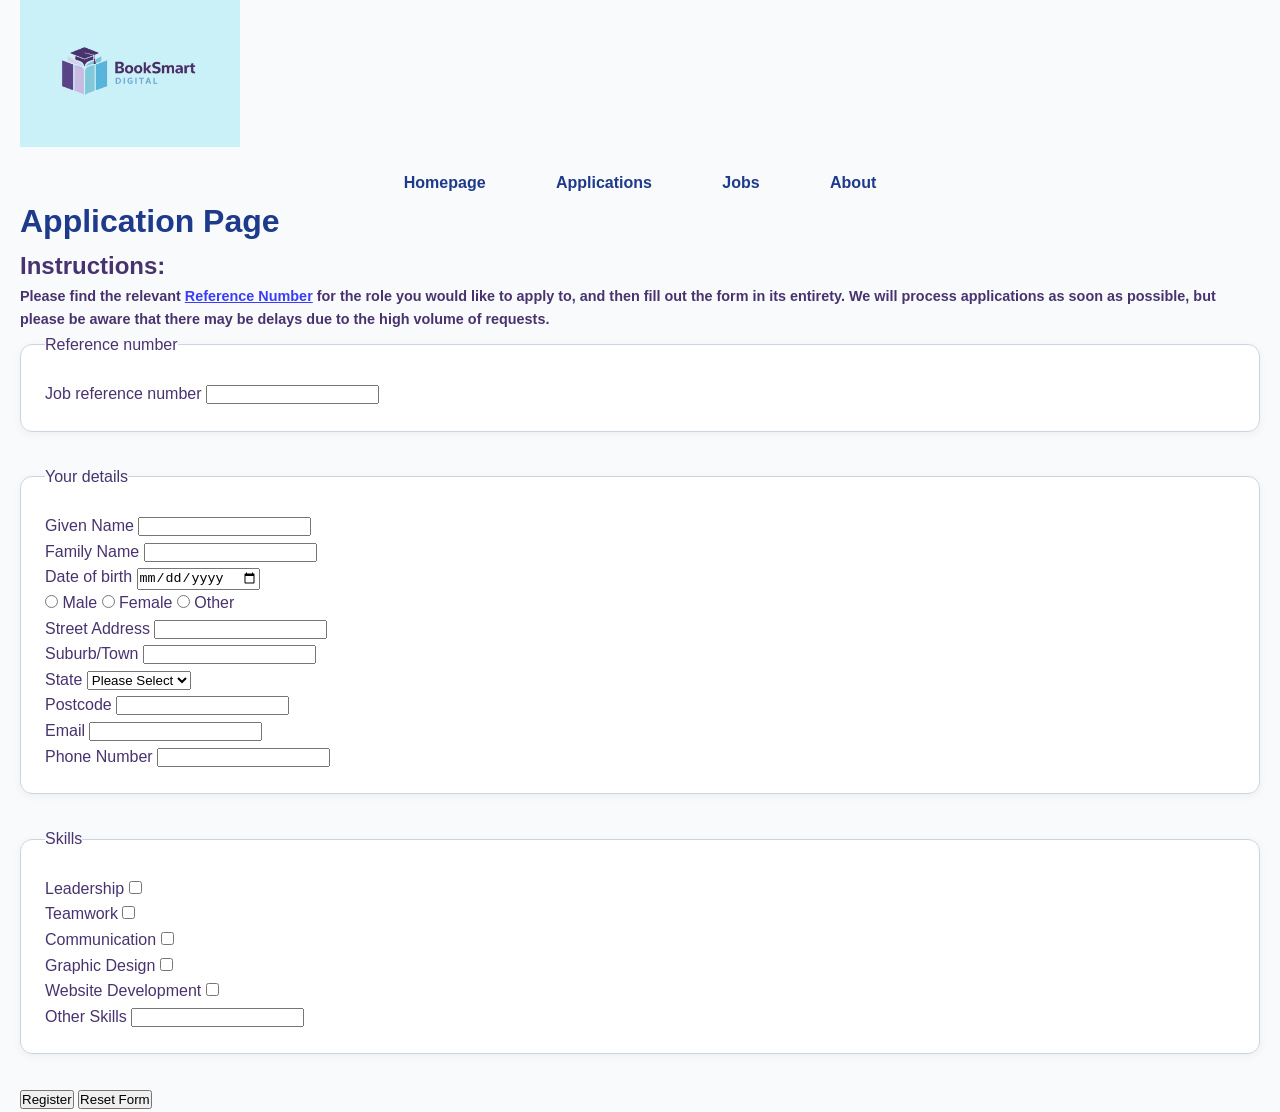
<file: pages/apply.html>
<!DOCTYPE html>
<!--
Created: 01/04/2026
Last Edited: 01/04/2026
Authors: Roman Young
Description: ___
-->

<html lang="en">

<head>
    <!-- metadata -->
    <meta charset="UTF-8">
    <meta name="description" content="Sign up form for Book Smart Digital">
    <meta name="keywords" content="form, jobs, apply">
    <meta name="author" content="Roman Young">
    <title>Apply</title>
    <!-- stylesheet(s) -->
    <link rel="stylesheet" href="../styles/styles.css">
    <style>
        h2,
        h3,
        p,
        legend,
        label {
            color: #49336f;
        }
    </style>
</head>

<body>
    <a href="../index.html">
        <img id=book_smart_logo src="../Images/BookSmart_Digital_logo_CAF0F8_background.png"
            alt="BookSmart Digital Company Logo" title="To home page">
    </a>
    <nav>
        <ul>
            <li><a href="../index.html" target="_self">Homepage</a></li>
            <li><a href="apply.html" target="_self">Applications</a></li>
            <li><a href="jobs.html" target="_self">Jobs</a></li>
            <li><a href="about.html" target="_self">About</a></li>
        </ul>
    </nav>

    <h1>Application Page</h1>
    <h2>Instructions:</h2>
    <h3 style="font-size: 0.9rem;">Please find the relevant <a href="jobs.html" target="_blank"
            style="color: #3A3DF8">Reference Number</a> for the role you would like to apply to, and then fill out the
        form in its entirety. We will process applications as soon as possible, but please be aware that there may be
        delays due to the high volume of requests.</h3>
    <form method="post" action="https://mercury.swin.edu.au/it000000/formtest.php">
        <fieldset>
            <legend>Reference number</legend>
            <p>
                <label for="job_reference_number">Job reference number</label>
                <input type="text" name="Job reference number" id="job_reference_number" required="required"
                    pattern="[a-zA-Z0-9]{5}" title="5 alphanumeric characters (a-z, A-Z , 0-9)">
            </p>
        </fieldset>
        <fieldset>
            <legend>Your details</legend>
            <p>
                <label for="given_name">Given Name</label>
                <input type="text" name="Given Name" id="given_name" required="required" pattern="[a-zA-Z]{1,20}" title="Between 1 and 20 alphanumeric characters">
            </p>
            <p>
                <label for="family_name">Family Name</label>
                <input type="text" name="Family Name" id="family_name" required="required" pattern="[a-zA-Z]{1,20}" title="Between 1 and 20 alphanumeric characters">
            </p>
            <p>
                <label for="dob">Date of birth</label>
                <input type="date" name="DOB" id="dob" required="required">
            </p>
            <p>
                <input type="radio" name="Gender" id="M_radio" value="M" required="required">
                <label for="M_radio">Male</label>
                <input type="radio" name="Gender" id="F_radio" value="F" required="required">
                <label for="F_radio">Female</label>
                <input type="radio" name="Gender" id="X_radio" value="X" required="required">
                <label for="X_radio">Other</label>
            </p>
            <p>
                <label for="street_address">Street Address</label>
                <input type="text" name="Street Address" id="street_address" required="required"
                    pattern="[a-zA-Z0-9]{1,40}" title="Between 1 and 40 alphanumeric characters">
            </p>
            <p>
                <label for="suburb">Suburb/Town</label>
                <input type="text" name="Suburb/Town" id="suburb" required="required" pattern="[a-zA-Z]{1,40}" title="Between 1 and 40 alphabetical characters">
            </p>
            <p>
                <label for="state">State</label>
                <select name="State" id="state">
                    <option value="">Please Select</option>
                    <option value="VIC">VIC</option>
                    <option value="NSW">NSW</option>
                    <option value="WA">WA</option>
                    <option value="QLD">QLD</option>
                    <option value="NA">NA</option>
                    <option value="TAS">TAS</option>
                    <option value="ACT">ACT</option>
                </select>
            </p>
            <p>
                <label for="postcode">Postcode</label>
                <input type="text" name="Postcode" id="postcode" required="required" pattern="[0-9]{4}" title="4 numeric characters">
            </p>
            <p>
                <label for="email">Email</label>
                <input type="email" name="Email" id="email" required="required">
            </p>
            <p>
                <label for="phone_number">Phone Number</label>
                <input type="text" name="Phone Number" id="phone_number" required="required" pattern="[0-9]{8,12}" title="8-12 numeric characters">
            </p>
        </fieldset>
        <fieldset>
            <legend>Skills</legend>
            <div>
                <label for="leadership">Leadership</label>
                <input type="checkbox" id="leadership" name="skills_checklist[]" value="Leadership">
            </div>
            <div>
                <label for="teamwork">Teamwork</label>
                <input type="checkbox" id="teamwork" name="skills_checklist[]" value="Teamwork">
            </div>
            <div>
                <label for="communication">Communication</label>
                <input type="checkbox" id="communication" name="skills_checklist[]" value="Communication">
            </div>
            <div>
                <label for="graphic_design">Graphic Design</label>
                <input type="checkbox" id="graphic_design" name="skills_checklist[]" value="Graphic Design">
            </div>
            <div>
                <label for="web_dev">Website Development</label>
                <input type="checkbox" id="web_dev" name="skills_checklist[]" value="Website Development">
            </div>
            <p>
                <label for="other_skills">Other Skills</label>
                <input type="text" id="other_skills" name="Other Skills">
            </p>
        </fieldset>
        <input type="submit" value="Register">
        <input type="reset" value="Reset Form">
    </form>
</body>

</html>
</file>
<file: styles/styles.css>
/* =========================
   Global Styles
========================= */

* {
    margin: 0;
    padding: 0;
    box-sizing: border-box;
}

body {
    font-family: "Segoe UI", Arial, sans-serif;
    background: #F8FAFC;
    color: #1E293B;
    line-height: 1.6;
    padding-left: 20px;
    padding-right: 20px;
}

/* =========================
   Header
========================= */

header {
    background: linear-gradient(135deg, #4338CA, #2563EB);
    padding: 1.5rem 2rem;
    text-align: center;
    box-shadow: 0 4px 20px rgba(0,0,0,0.15);
    position: sticky;
    top: 0;
    z-index: 1000;
}

#book_smart_logo {
    width: 220px;
    max-width: 80%;
    transition: transform 0.3s ease;
}

#book_smart_logo:hover {
    transform: scale(1.05);
}

header h1 {
    color: white;
    margin-top: 1rem;
    font-size: 2rem;
    font-weight: 700;
    letter-spacing: 1px;
}

/* =========================
   Navigation
========================= */

nav {
    margin-top: 1rem;
}

nav ul {
    list-style: none;
    display: flex;
    justify-content: center;
    gap: 2rem;
}

nav a {
    text-decoration: none;
    color: #1E3A8A;
    font-weight: 600;
    padding: 0.7rem 1.2rem;
    border-radius: 50px;
    transition: all 0.3s ease;
}

nav a:hover {
    background: rgba(255,255,255,0.2);
    backdrop-filter: blur(10px);
}

/* =========================
   Headings
========================= */

h1 {
    color: #1E3A8A;
}

h2 {
    color: #2563EB;
}

h3 {
    color: #4338CA;
}

/* =========================
   About Section
========================= */

.about-container {
    display: flex;
    justify-content: center;
    gap: 2rem;
    flex-wrap: wrap;
    max-width: 1200px;
    margin: 3rem auto;
    padding: 0 1rem;
}

.aboutboxes {
    background: white;
    padding: 2rem;
    flex: 1 1 400px;
    border-radius: 20px;
    box-shadow: 0 10px 25px rgba(0,0,0,0.08);
    transition: transform 0.3s ease;
}

.aboutboxes:hover {
    transform: translateY(-5px);
}

.aboutboxes h1 {
    text-align: center;
    margin-bottom: 1rem;
}

fieldset {
    margin-bottom: 2rem;
    padding: 1.5rem;
    border: 1px solid #CBD5E1;
    border-radius: 12px;
    background: #FFFFFF;
    box-shadow: 0 2px 10px rgba(0,0,0,0.05);
}

/* =========================
   Team Members
========================= */

.member {
    background: #F8FAFC;
    border-left: 5px solid #2563EB;
    border-radius: 12px;
    padding: 1rem;
    margin-bottom: 1rem;
}

.member dt {
    font-weight: 700;
    color: #1E3A8A;
}

.member .quote {
    color: #4338CA;
    font-style: italic;
    margin-top: 0.5rem;
}

/* =========================
   Images
========================= */

.group-photo {
    width: 100%;
    border-radius: 16px;
    box-shadow: 0 6px 18px rgba(0,0,0,0.1);
}

/* =========================
   Description Section
========================= */

#index-description {
    background:
        linear-gradient(
            rgba(255,255,255,0.9),
            rgba(255,255,255,0.9)
        ),
        url('../Images/Techhex.png');
    background-size: cover;
    border-radius: 20px;
    padding: 2rem;
    box-shadow: 0 8px 20px rgba(0,0,0,0.08);
}

#index-description h3,
#index-description p {
    background: transparent;
}

#index-description p {
    font-size: 1.1rem;
}

/* =========================
   Tables
========================= */

#index-table {
    width: 100%;
    border-collapse: collapse;
    background: white;
    border-radius: 16px;
    overflow: hidden;
    box-shadow: 0 6px 18px rgba(0,0,0,0.08);
}

#index-table th {
    background: #4338CA;
    color: white;
    padding: 1rem;
}

#index-table td {
    padding: 1rem;
}

#index-table tr:nth-child(even) {
    background: #F8FAFC;
}

#index-table tr:hover {
    background: #EEF2FF;
}

/* =========================
   Search
========================= */

.search-container {
    text-align: center;
    margin: 3rem 0;
}

.search-container input {
    width: 50%;
    max-width: 500px;
    padding: 1rem;
    border: 2px solid #CBD5E1;
    border-radius: 50px;
    outline: none;
    transition: 0.3s;
}

.search-container input:focus {
    border-color: #2563EB;
    box-shadow: 0 0 10px rgba(37,99,235,0.2);
}

.search-container button {
    padding: 1rem 1.5rem;
    border: none;
    border-radius: 50px;
    background: #2563EB;
    color: white;
    font-weight: 600;
    cursor: pointer;
    transition: 0.3s;
}

.search-container button:hover {
    background: #1D4ED8;
}

/* =========================
   Job Listings
========================= */

.jobs-container {
    display: flex;
    flex-wrap: wrap;
    justify-content: center;
    gap: 2rem;
    margin: 3rem auto;
}

.job-box {
    background: white;
    width: 45%;
    min-width: 350px;
    padding: 1.5rem;
    border-radius: 20px;
    box-shadow: 0 8px 25px rgba(0,0,0,0.08);
    transition: transform 0.3s;
}

.job-box:hover {
    transform: translateY(-5px);
}

.job-description,
.job-salary,
.job-workflow,
.job-requirements,
.requirements-box {
    background: #F8FAFC;
    border-radius: 12px;
    padding: 1rem;
    border: none;
    box-shadow: 0 2px 10px rgba(0,0,0,0.05);
}

.job-code {
    background: #EEF2FF;
    border-radius: 12px;
    padding: 0.75rem;
    font-weight: bold;
    color: #4338CA;
}
/* =========================
   HR Manage Page (manage.php)
========================= */

.manage-page body {
    padding: 2rem;
}


.manage-page h1 {
    margin-bottom: 0.5rem;
}

.manage-page h2 {
    margin-top: 2rem;
    margin-bottom: 1rem;
}


.manage-page p {
    margin: 0.5rem 0;
}

.manage-page p a {
    color: #2563EB;
    font-weight: 600;
    text-decoration: none;
}

.manage-page p a:hover {
    text-decoration: underline;
}


.manage-page hr {
    margin: 2rem 0;
    border: none;
    border-top: 1px solid #CBD5E1;
}

/* =========================
   Forms (all manage.php forms)
========================= */

.manage-page form {
    background: white;
    padding: 1.2rem;
    border-radius: 16px;
    box-shadow: 0 6px 18px rgba(0,0,0,0.06);
    max-width: 800px;
    margin-bottom: 1rem;
}

.manage-page form input[type="text"],
.manage-page form input[type="number"],
.manage-page form select {
    padding: 0.8rem;
    border-radius: 10px;
    border: 1px solid #CBD5E1;
    margin: 0.5rem 0.5rem 0.5rem 0;
    outline: none;
    transition: 0.2s;
}

.manage-page form input:focus,
.manage-page form select:focus {
    border-color: #2563EB;
    box-shadow: 0 0 8px rgba(37,99,235,0.2);
}


.manage-page form input[type="submit"] {
    background: #2563EB;
    color: white;
    border: none;
    padding: 0.8rem 1.2rem;
    border-radius: 50px;
    cursor: pointer;
    font-weight: 600;
    transition: 0.3s;
}

.manage-page form input[type="submit"]:hover {
    background: #1D4ED8;
}

/* =========================
   EOIs Table
========================= */

.manage-page table {
    width: 100%;
    border-collapse: collapse;
    background: white;
    border-radius: 16px;
    overflow: hidden;
    box-shadow: 0 8px 25px rgba(0,0,0,0.08);
    margin-top: 2rem;
}

.manage-page table th {
    background: #4338CA;
    color: white;
    padding: 1rem;
    text-align: left;
    font-size: 0.9rem;
}

.manage-page table td {
    padding: 0.9rem;
    border-bottom: 1px solid #E2E8F0;
    font-size: 0.85rem;
    vertical-align: top;
}

.manage-page table tr:nth-child(even) {
    background: #F8FAFC;
}

.manage-page table tr:hover {
    background: #EEF2FF;
}

.manage-page table td[colspan] {
    text-align: center;
    font-weight: 600;
    color: #64748B;
    padding: 2rem;
}

/* =========================
   Add Job Page
========================= */

.add-job-container {
    display: flex;
    flex-wrap: wrap;
    justify-content: center;
    gap: 2rem;
    margin: 3rem auto;
    max-width: 1400px;
}

.add-job-section {
    background: #CAF0F8;

    width: 45%;
    min-width: 350px;

    padding: 1.5rem;

    border: 3px inset #0077B6;
    border-radius: 16px;
}

.add-job-section h2 {
    margin-bottom: 1rem;
    color: #2563EB;
}

.add-job-section label {
    display: block;
    margin-bottom: 0.5rem;
    font-weight: 600;
}

.add-job-section input[type="text"],
.add-job-section input[type="number"],
.add-job-section textarea {
    width: 100%;
    padding: 0.8rem;
    border: 1px solid #CBD5E1;
    border-radius: 10px;
    margin-bottom: 1rem;
    font-family: inherit;
}

.add-job-section textarea {
    resize: vertical;
    min-height: 150px;
}

.add-job-actions {
    width: 100%;
    margin-top: 2rem;
    padding: 1rem;

    display: flex;
    justify-content: center;
    gap: 2rem;
}

.submit-button,
.back-button {
    background: #2563EB;
    color: white;

    border: none;
    border-radius: 50px;

    padding: 0.8rem 1.5rem;

    text-decoration: none;
    font-weight: 600;

    cursor: pointer;

    transition: 0.3s;
}

.submit-button,
.back-button {
    font-family: inherit;
    font-size: 1rem;
    font-weight: 600;

    background: #2563EB;
    color: white;

    border: none;
    border-radius: 50px;

    padding: 0.8rem 1.5rem;

    text-decoration: none;
    cursor: pointer;
}

/* =========================
   Footer
========================= */
footer {
    margin-top: 3rem;
    padding: 1.5rem 2rem;
    background: #0F172A;
    color: #ffffff;
    display: flex;
    justify-content: space-evenly;
    align-items: center;
    flex-wrap: wrap;
    margin-left: -20px;
    margin-right: -20px;
}

footer a {
    color: #93C5FD;
    text-decoration: none;
}

footer a:hover {
    color: white;
}
</file>
